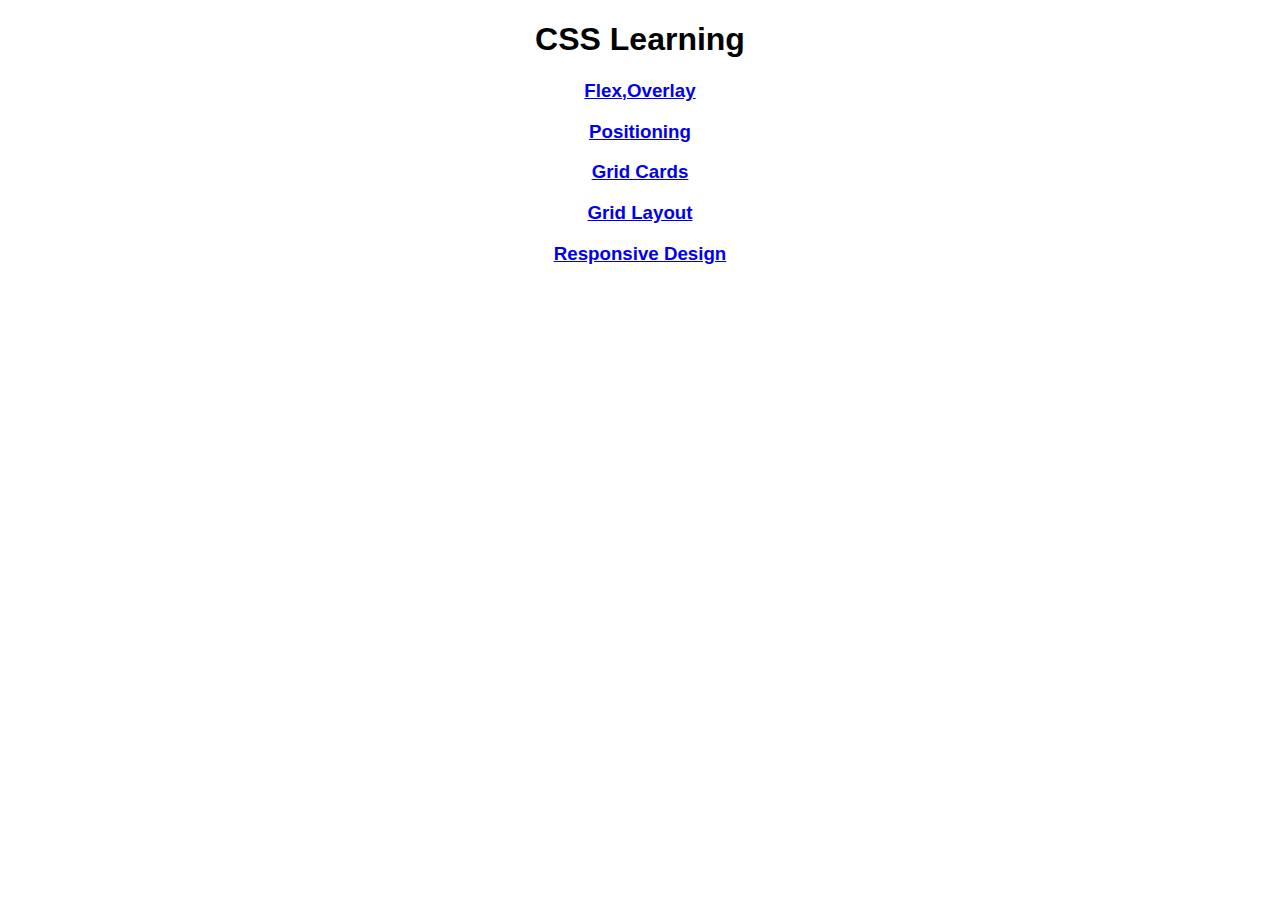
<file: index.html>
<!DOCTYPE html>
<html lang="en">
<head>
    <meta charset="UTF-8">
    <meta http-equiv="X-UA-Compatible" content="IE=edge">
    <meta name="viewport" content="width=device-width, initial-scale=1.0">
    <title>CSS</title>
    <link rel="stylesheet" href="styles.css">
</head>
<body>
    <h1>CSS Learning</h1>
    <h3><a href="Flex/flex_index.html">Flex,Overlay</a></h3>
    <h3><a href="Positioning/positioning_index.html">Positioning</a></h3>
    <h3><a href="Grid/Grid-Cards/grid_index.html">Grid Cards</a></h3>
    <h3><a href="Grid/Grid-Layout/gridLayout_index.html">Grid Layout</a></h3>
    <h3><a href="Resposive_Design/resp_index.html">Responsive Design</a></h3>
</body>
</html>
</file>
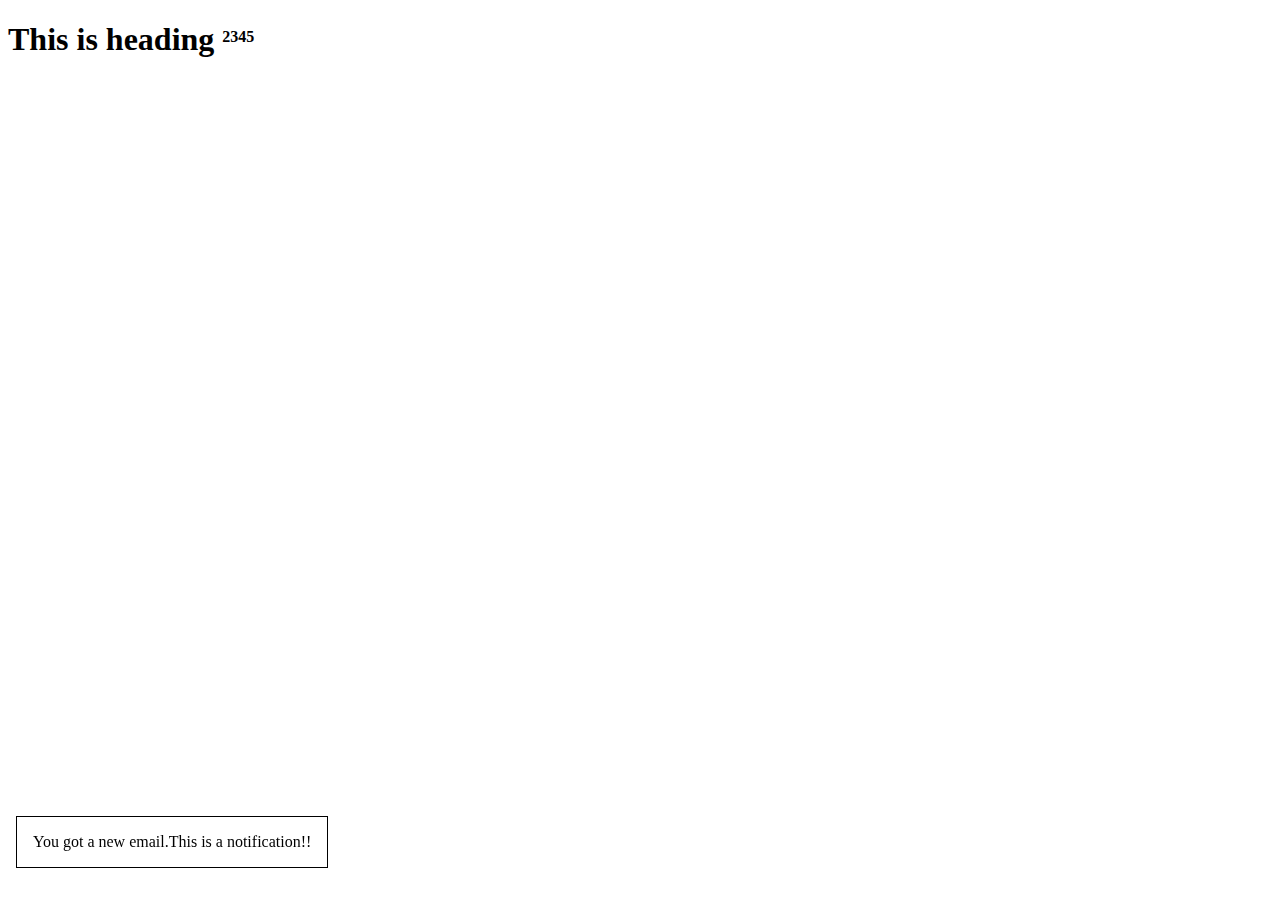
<file: Positioning/index.html>
<!DOCTYPE html>
<html lang="en">
<head>
    <meta charset="UTF-8">
    <meta http-equiv="X-UA-Compatible" content="IE=edge">
    <meta name="viewport" content="width=device-width, initial-scale=1.0">
    <title>Positioning-CSS</title>
    <link rel="stylesheet" href="styles.css">
</head>
<body>
    <h1>This is heading 
        <span class="superscript">2345</span></h1>

    <p class="notification">You got a new email.This is a notification!!</p>
</body>
</html>
</file>
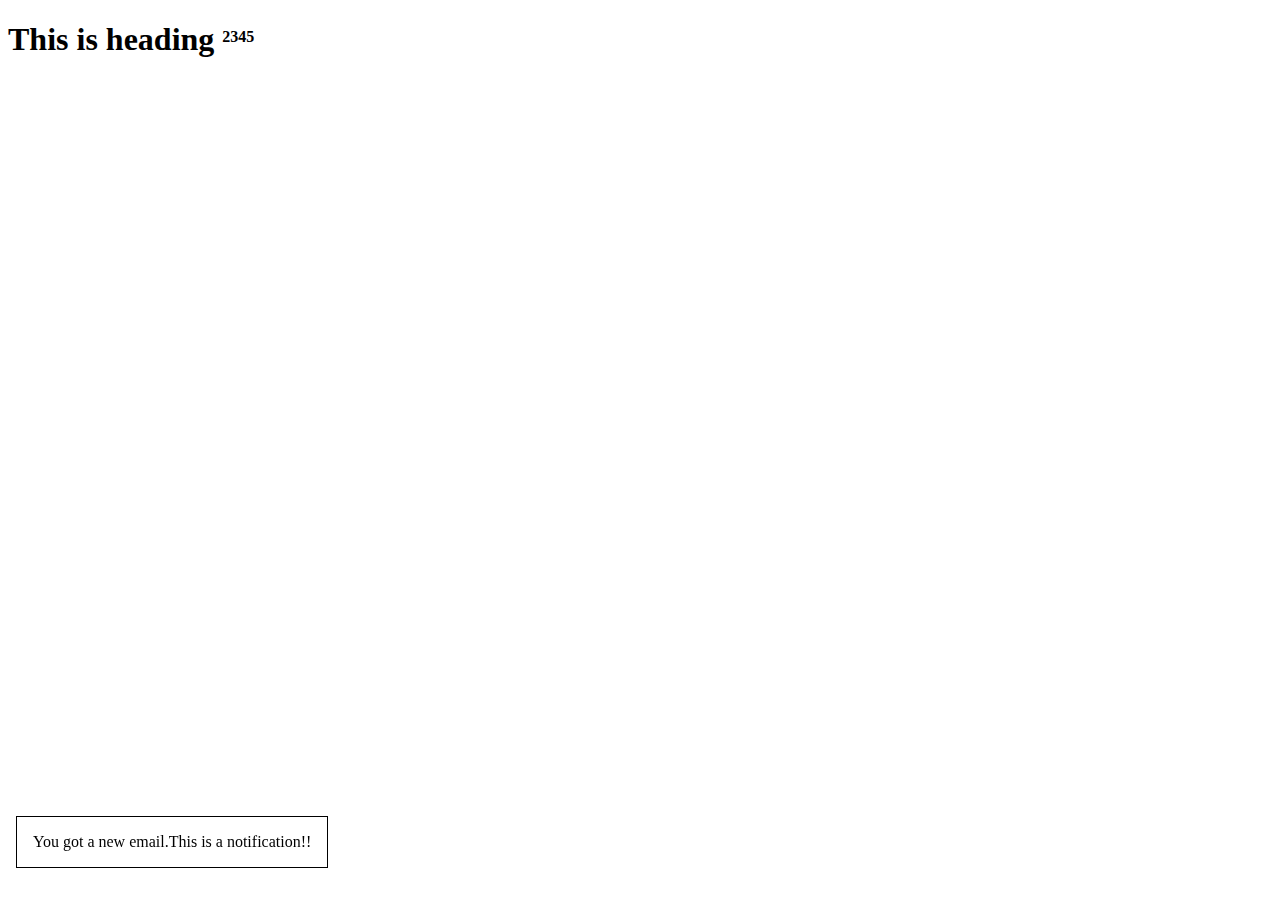
<file: Positioning/positioning_index.html>
<!DOCTYPE html>
<html lang="en">
<head>
    <meta charset="UTF-8">
    <meta http-equiv="X-UA-Compatible" content="IE=edge">
    <meta name="viewport" content="width=device-width, initial-scale=1.0">
    <title>Positioning-CSS</title>
    <link rel="stylesheet" href="positioning_styles.css">
</head>
<body>
    <h1>This is heading 
        <span class="superscript">2345</span></h1>

    <p class="notification">You got a new email.This is a notification!!</p>
</body>
</html>
</file>
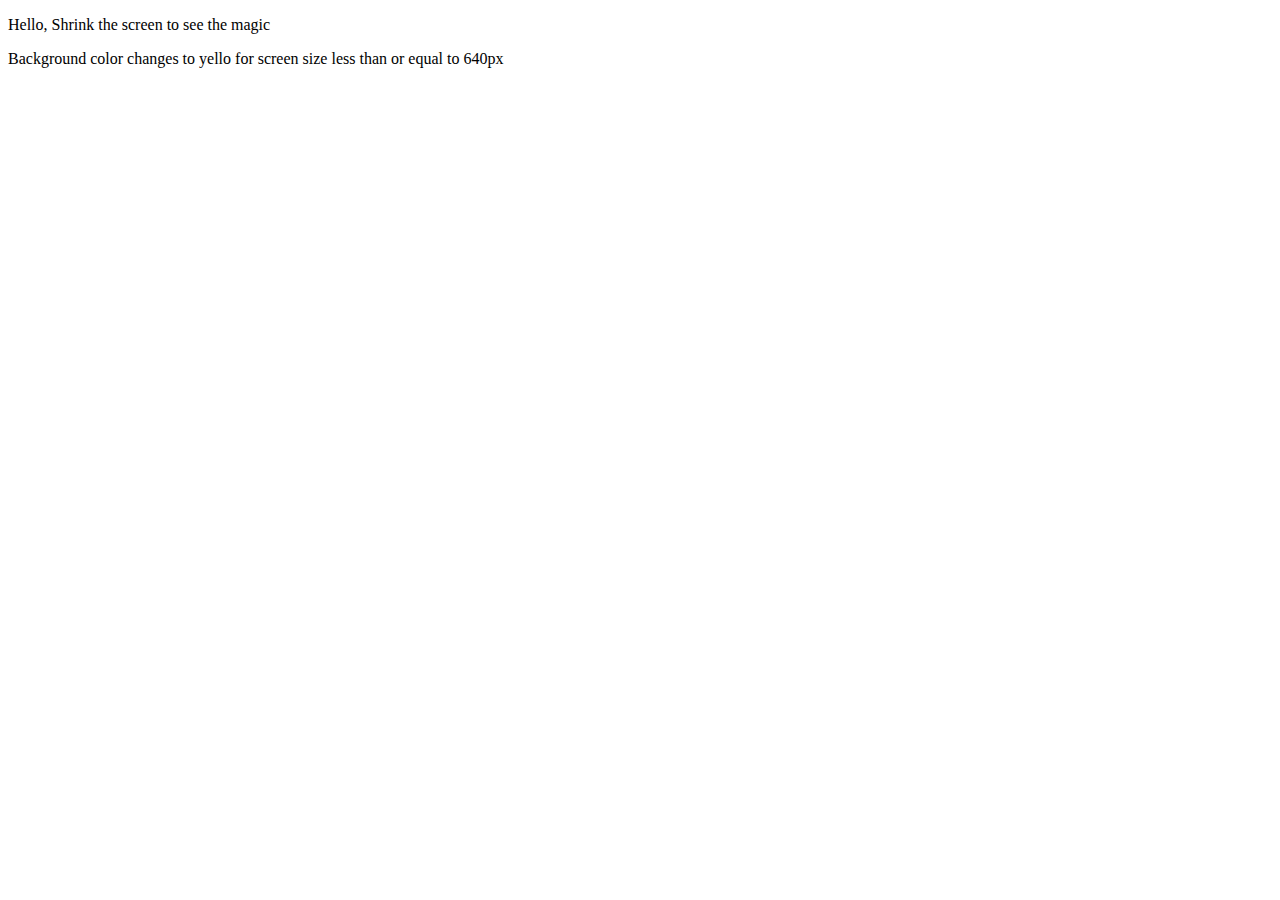
<file: Resposive_Design/resp_index.html>
<!DOCTYPE html>
<html lang="en">
<head>
    <meta charset="UTF-8">
    <meta http-equiv="X-UA-Compatible" content="IE=edge">
    <meta name="viewport" content="width=device-width, initial-scale=1.0">
    <title>Responsive Design</title>
    <link rel="stylesheet" href="resp_styles.css">
</head>
<body>
    <p>Hello, Shrink the screen to see the magic</p>
    <p>Background color changes to yello for screen size less than or equal to 640px</p>
</body>
</html>
</file>
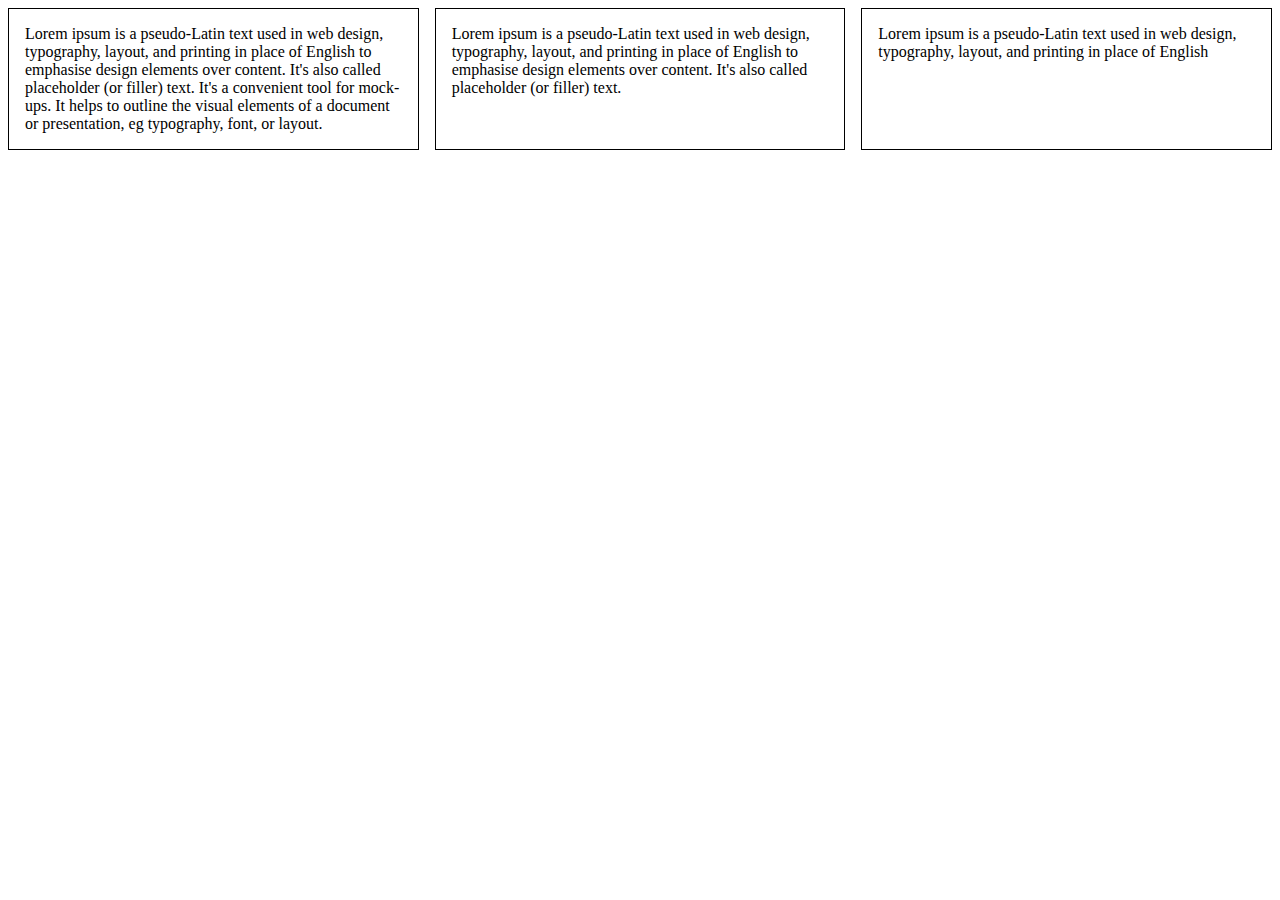
<file: Grid/Grid-Cards/grid_index.html>
<!DOCTYPE html>
<html lang="en">
<head>
    <meta charset="UTF-8">
    <meta http-equiv="X-UA-Compatible" content="IE=edge">
    <meta name="viewport" content="width=device-width, initial-scale=1.0">
    <title>Grid cards</title>
    <link rel="stylesheet" href="grid_styles.css">
</head>
<body>
    <div class="grid-row">
        <div class="card">Lorem ipsum is a pseudo-Latin text used in web design, typography, layout, and printing in place of English to emphasise design elements over content. It's also called placeholder (or filler) text. It's a convenient tool for mock-ups. It helps to outline the visual elements of a document or presentation, eg typography, font, or layout.</div>
        <div class="card">Lorem ipsum is a pseudo-Latin text used in web design, typography, layout, and printing in place of English to emphasise design elements over content. It's also called placeholder (or filler) text. </div>
        <div class="card">Lorem ipsum is a pseudo-Latin text used in web design, typography, layout, and printing in place of English</div>
    </div>
</body>
</html>
</file>
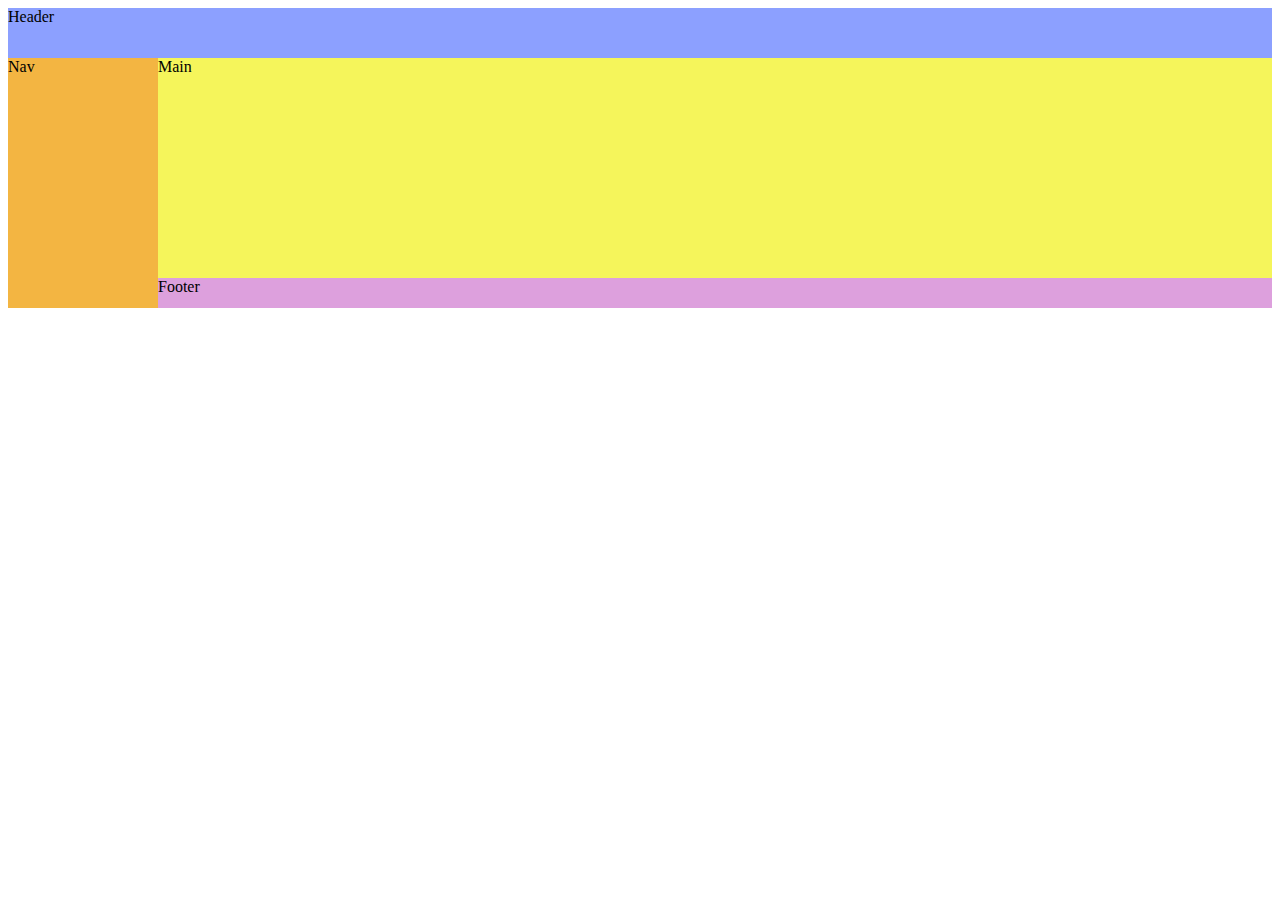
<file: Grid/Grid-Layout/gridLayout_index.html>
<!DOCTYPE html>
<html lang="en">
<head>
    <meta charset="UTF-8">
    <meta http-equiv="X-UA-Compatible" content="IE=edge">
    <meta name="viewport" content="width=device-width, initial-scale=1.0">
    <title>Layout</title>
    <link rel="stylesheet" href="gridLayout_styles.css">
</head>
<body>
    <section id="page">
        <header>Header</header>
        <nav>Nav</nav>
        <main>Main</main>
        <footer>Footer</footer>
    </section>
</body>
</html>
</file>
<file: styles.css>
body{
    font-family: sans-serif;
    text-align: center;
}
</file>
<file: Positioning/styles.css>
/* Everything works */

 .superscript{
    position:relative;
    top:-0.5rem;
    font-size: 0.5em;
} 

/* .superscript{
    position:relative;
    bottom:0.5rem;
    font-size: 0.5em;
} */

 
 /* .superscript{
    position:absolute;
    top:5%;
    font-size: 0.30em;
}    */

/* .superscript{
    position:absolute;
    font-size: 0.5em;
}   */

.notification{
    border: 1px solid black;
    padding: 1rem;
    position:fixed;
    bottom:1rem;
    left:1rem;

}
</file>
<file: Positioning/positioning_styles.css>
/* Everything works */

 .superscript{
    position:relative;
    top:-0.5rem;
    font-size: 0.5em;
} 

/* .superscript{
    position:relative;
    bottom:0.5rem;
    font-size: 0.5em;
} */

 
 /* .superscript{
    position:absolute;
    top:5%;
    font-size: 0.30em;
}    */

/* .superscript{
    position:absolute;
    font-size: 0.5em;
}   */

.notification{
    border: 1px solid black;
    padding: 1rem;
    position:fixed;
    bottom:1rem;
    left:1rem;

}
</file>
<file: Resposive_Design/resp_styles.css>
/* On screens that are 640px  or less, make the background color to yellow */

/* @media only screen and  (max-width: 640px){
    body{
        background-color: yellow;
    }
} */

/* or you can do this */

body{
    background-color: yellow;
}
/* On screens that are 640px wide or more, make the background color to transparent */
@media screen and (min-width:640px){
    body{
        background-color: transparent;
    }
}
</file>
<file: Grid/Grid-Cards/grid_styles.css>
.grid-row{
    display:grid;
    grid-template-columns: 1fr 1fr 1fr;
    grid-column-gap: 1rem;
    /* grid-template-rows: 50px 100px 40px;
    grid-row-gap: 5rem; */
}

.card{
    border:1px solid black;
    padding:1rem;
}
</file>
<file: Grid/Grid-Layout/gridLayout_styles.css>
#page {
    display:grid;
    width:100%;
    height:300px;
    /* grid-template-rows: 1fr 4fr 0.5fr;
    grid-template-columns: 1fr 5fr; */
    grid-template-rows: 50px 1fr 30px;
    grid-template-columns: 150px 1fr ;
    grid-template-areas: "head head" 
                          "nav main"
                          "nav foot";
}

#page > header {
    grid-area: head;
    background-color: #8ca0ff;
  }

#page > nav{
    grid-area: nav;
    background-color: rgb(243, 181, 66);
  }

#page > main {
    grid-area: main;
    background-color: rgb(245, 245, 91);
}
#page> footer{
    grid-area:foot;
    background-color:plum;
}
</file>
